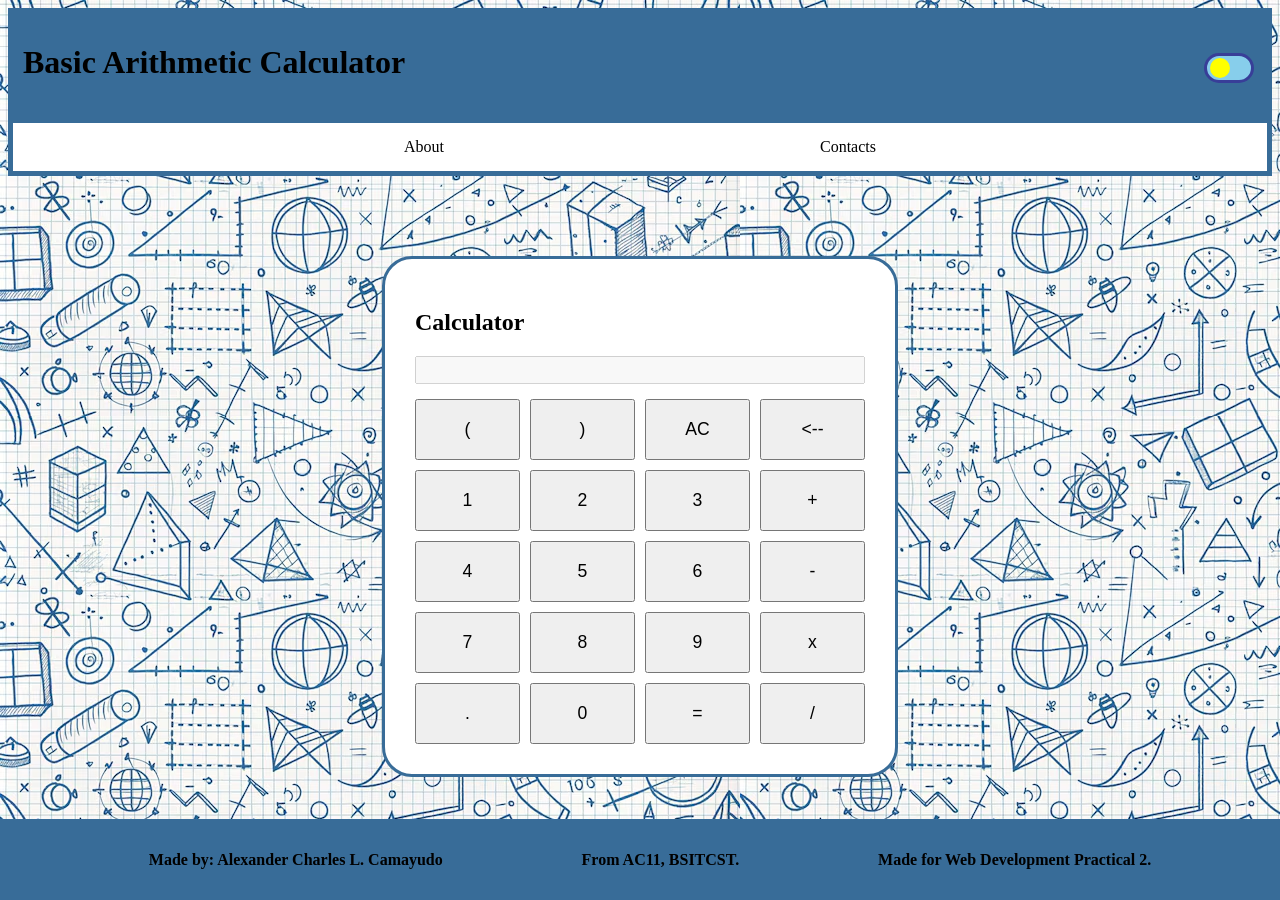
<file: index.html>
<!DOCTYPE html>
<html>
    <head>
        <meta charset="UTF-8"/>
        <meta name="viewport" content="width=device-width,initial-scale=1.0"/>
        <title>Calculator</title>
        <script src="script.js"></script>
        <link rel="stylesheet" href="style.css">
    </head>
    <body>
        <header>
            <h1>Basic Arithmetic Calculator</h1>
            <input class="themebutton" type="checkbox" onclick="theme()" id="themebutton">
        </header>
        <nav>
            <a href="About.html">About</a>
            <a href="Contact.html">Contacts</a>
        </nav>
        <form>
            <h2>Calculator</h2>
            <input type="text" id="expression" name="expression" disabled>
            <div class="container">
                <button type="button" onclick="openp()">(</button>
                <button type="button" onclick="closep()">)</button>
                <button type="button" onclick="AC()">AC</button>
                <button type="button" onclick="back()"><--</button>

                <button type="button" onclick="one()">1</button>
                <button type="button" onclick="two()">2</button>
                <button type="button" onclick="three()">3</button>
                <button type="button" onclick="add()">+</button>

                <button type="button" onclick="four()">4</button>
                <button type="button" onclick="five()">5</button>
                <button type="button" onclick="six()">6</button>
                <button type="button" onclick="substract()">-</button>

                <button type="button" onclick="seven()">7</button>
                <button type="button" onclick="eight()">8</button>
                <button type="button" onclick="nine()">9</button>
                <button type="button" onclick="multiply()">x</button>

                <button type="button" onclick="dot()">.</button>
                <button type="button" onclick="zero()">0</button>
                <button type="button" onclick="calculate()">=</button>
                <button type="button" onclick="divide()">/</button>
            </div>
        </form>
        <footer>
            <h4>Made by: Alexander Charles L. Camayudo</h4>
            <h4>From AC11, BSITCST.</h4>
            <h4>Made for Web Development Practical 2.</h4>
        </footer>
    </body>
</html>
</file>
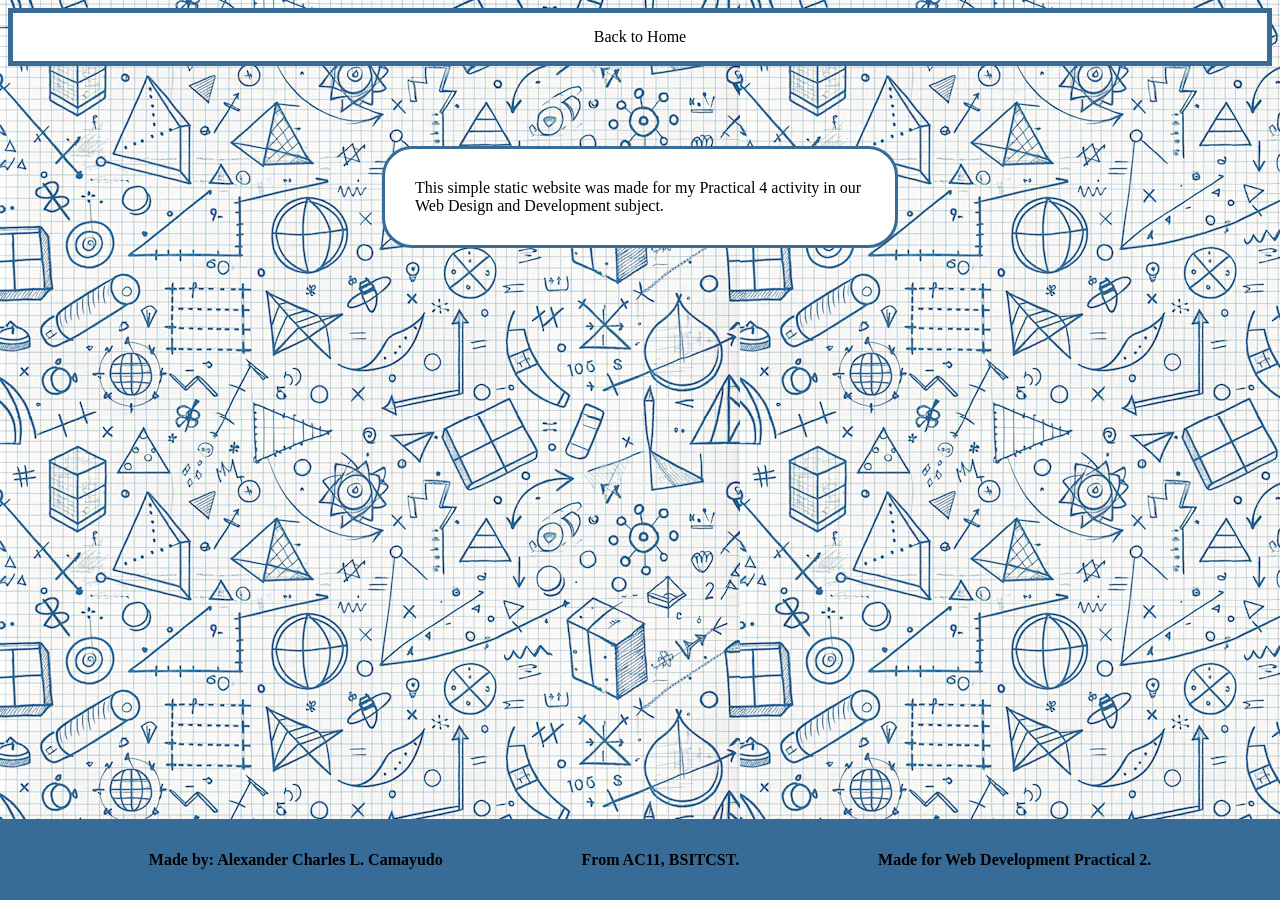
<file: About.html>
<!DOCTYPE html>
<html>
    <head>
        <title>About</title>
        <meta charset="UTF-8"/>
        <meta name="viewport" content="width=device-width,initial-scale=1.0"/>
        <script src="script.js" defer></script>
        <link rel="stylesheet" href="style.css">
    </head>

    <body>
        <nav>
            <a href="index.html">Back to Home</a>
        </nav>
        <p>This simple static website was made for my Practical 4 activity in our Web Design and Development subject.</p>
        <footer>
            <h4>Made by: Alexander Charles L. Camayudo</h4>
            <h4>From AC11, BSITCST.</h4>
            <h4>Made for Web Development Practical 2.</h4>
        </footer>
    </body>
</html>
</file>
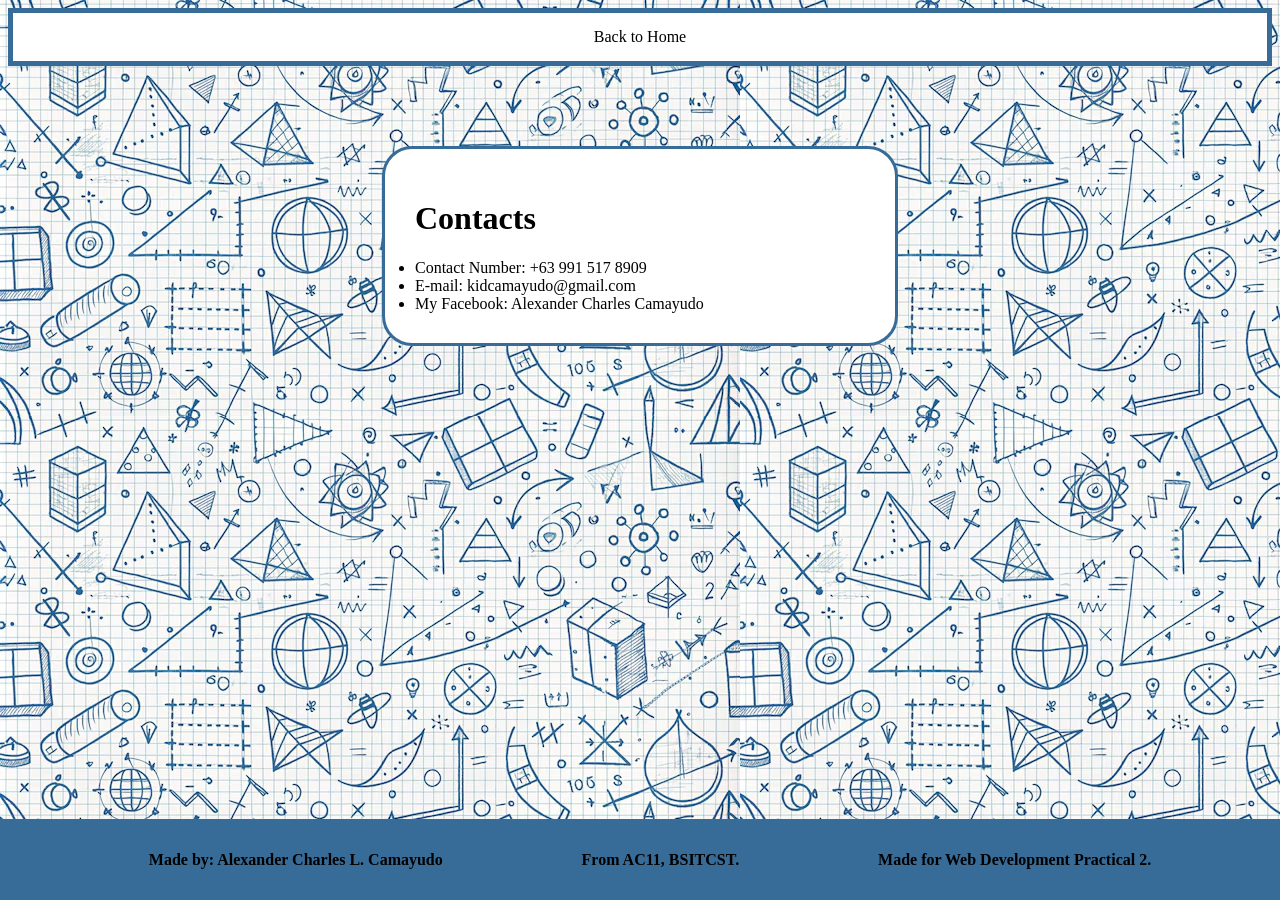
<file: Contact.html>
<!DOCTYPE html>
<html>
    <head>
        <title>Contact</title>
        <meta charset="UTF-8"/>
        <meta name="viewport" content="width=device-width,initial-scale=1.0"/>
        <script src="script.js" defer></script>
        <link rel="stylesheet" href="style.css">
    </head>

    <body>
        <nav>
            <a href="index.html">Back to Home</a>
        </nav>
        <ul>
            <h1>Contacts</h1>
            <li>Contact Number: +63 991 517 8909</li>
            <li>E-mail: kidcamayudo@gmail.com</li>
            <li>My Facebook: <a href="https://web.facebook.com/alexander.charles.camayudo">Alexander Charles Camayudo</a></li>
        </ul>
        <footer>
            <h4>Made by: Alexander Charles L. Camayudo</h4>
            <h4>From AC11, BSITCST.</h4>
            <h4>Made for Web Development Practical 2.</h4>
        </footer>
    </body>
</html>
</file>
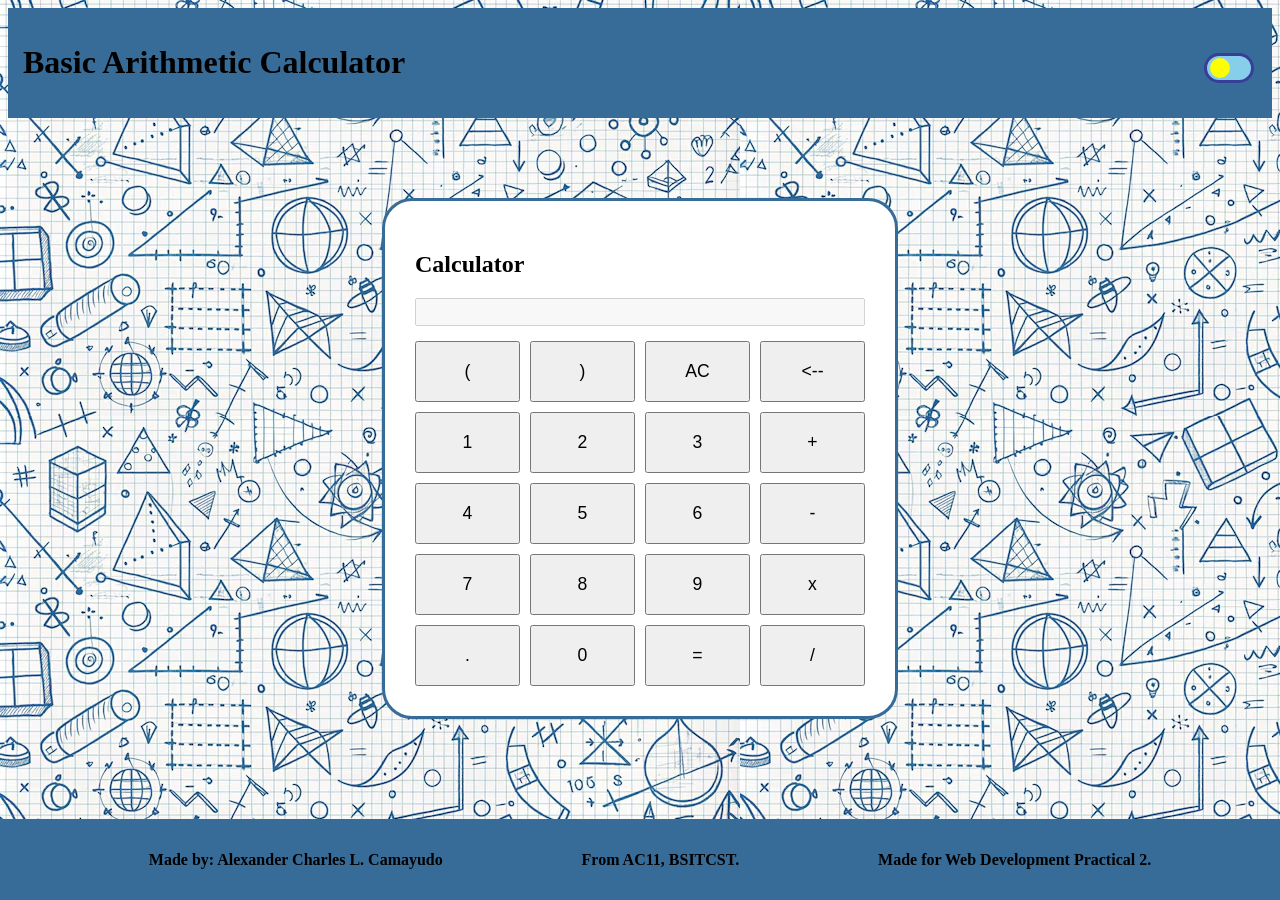
<file: Technical 5.html>
<!DOCTYPE html>
<html>
    <head>
        <meta charset="UTF-8"/>
        <meta name="viewport" content="width=device-width,initial-scale=1.0"/>
        <title>Calculator</title>
        <script src="script.js"></script>
        <link rel="stylesheet" href="style.css">
    </head>
    <body>
        <header>
            <h1>Basic Arithmetic Calculator</h1>
            <input class="themebutton" type="checkbox" onclick="theme()">
        </header>
        <form>
            <h2>Calculator</h2>
            <input type="text" id="expression" name="expression" disabled>
            <div class="container">
                <button type="button" onclick="openp()">(</button>
                <button type="button" onclick="closep()">)</button>
                <button type="button" onclick="AC()">AC</button>
                <button type="button" onclick="back()"><--</button>

                <button type="button" onclick="one()">1</button>
                <button type="button" onclick="two()">2</button>
                <button type="button" onclick="three()">3</button>
                <button type="button" onclick="add()">+</button>

                <button type="button" onclick="four()">4</button>
                <button type="button" onclick="five()">5</button>
                <button type="button" onclick="six()">6</button>
                <button type="button" onclick="substract()">-</button>

                <button type="button" onclick="seven()">7</button>
                <button type="button" onclick="eight()">8</button>
                <button type="button" onclick="nine()">9</button>
                <button type="button" onclick="multiply()">x</button>

                <button type="button" onclick="dot()">.</button>
                <button type="button" onclick="zero()">0</button>
                <button type="button" onclick="calculate()">=</button>
                <button type="button" onclick="divide()">/</button>
            </div>
        </form>
        <footer>
            <h4>Made by: Alexander Charles L. Camayudo</h4>
            <h4>From AC11, BSITCST.</h4>
            <h4>Made for Web Development Practical 2.</h4>
        </footer>
    </body>
</html>
</file>
<file: style.css>
/*default/light mode styles*/
body {
    background-image: url(mathbg.jpg);
    color: black;
}

header {
    display: flex;
    justify-content: space-between;
    background-color: #386C98;
    padding: 15px;
    position: sticky;
    top: 0;
    align-items: center;
    flex-wrap: wrap;
}

footer {
    display: flex;
    justify-content: space-evenly;
    background-color: #386C98;
    padding: 10px;
    position: fixed;
    left: 0;
    bottom: 0;
    width: 100%;
    min-height: 60px;
    align-items: center;
    flex-wrap: wrap;
}

nav {
    display: flex;
    justify-content: space-evenly;
    background-color: white;
    padding: 15px;
    position: sticky;
    top: 0;
    border: 5px solid #386C98;
}

form {
    width: 90%;
    max-width: 450px;
    margin: 80px auto;
    padding: 30px;
    background-color: white;
    border-color: #386C98;
    border-style: solid;
    border-radius: 30px;
}

input {
    width: 100%;
    box-sizing: border-box;
    margin-bottom: 15px;
    font-size: 1.2rem;
}

a {
    text-decoration: none;
    color: black;
}

a:hover {
    background-color: #386C98;
    text-decoration: none;
}

ul {
    width: 90%;
    max-width: 450px;
    margin: 80px auto;
    padding: 30px;
    background-color: white;
    border-color: #386C98;
    border-style: solid;
    border-radius: 30px;
}

p {
    width: 90%;
    max-width: 450px;
    margin: 80px auto;
    padding: 30px;
    background-color: white;
    border-color: #386C98;
    border-style: solid;
    border-radius: 30px;
}

/*dark mode versions*/

ul.dark {
    background-color: #02060C;
    border-color: #BE976A;
}

p.dark {
    background-color: #02060C;
    border-color: #BE976A;
}

nav.dark {
    color: white;
    background-color: #02060C;
    border: 5px solid #BE976A;
}

a.dark {
    color: white;
}

a:hover.dark {
    background-color: #BE976A;
}

body.dark {
    background-image: url(mathbgdark.jpg);
    color: white;
}

header.dark {
    background-color: #BE976A;
}

footer.dark {
    background-color: #BE976A;
}

form.dark {
    background-color: #02060C;
    border-color: #BE976A;
}

/*theme switch*/
input.themebutton {
    margin-top: 25px;
    appearance: none;
    position: relative;
    width: 50px;
    height: 30px;
    border-radius: 25px;
    border-color: #383e98;
    border-style: solid;
    background-color: skyblue;
    transition: background .3s;
    outline: none;
    cursor: pointer;
}

input.themebutton::after {
    content: '';
    position: absolute;
    top: 50%;
    left: 30%;
    transform: translate(-50%, -50%);
    border-radius: 50%;
    height: 1.25rem;
    width: 1.25rem;
    background-color: yellow;
    transition: left .3s;
}

input.themebutton:checked {
    background-color: black;
    border-color: #be7e6a;
}

input.themebutton:checked::after {
    left: 70%;
    background-color: whitesmoke;
}

/*calculator buttons*/
div.container {
    display: grid;
    grid-template-columns: repeat(4, 1fr);
    gap: 10px;
} 

.container button {
    padding: 15px;
    font-size: 1.2rem;
}

@media (max-width: 767px) {
    form {
        width: 95%;
        padding: 20px;
        margin: 40px auto;
    }
    h1 {
        font-size: 1.5rem;
    }
    h2 {
        font-size: 1.3rem;
    }
    .container button {
        padding: 12px;
        font-size: 1rem;
    }
    footer {
        position: static;
        text-align: center;
    }
}

@media (min-width:768px) {
    form{
        width:80%;
        max-width:500px;
    }
    .container button{
        padding:15px;
    }
}

@media (min-width:1024px){
    form{
        max-width:450px;
    }
    .container button{
        padding:18px;
        font-size:1.1rem;
    }
}
</file>
